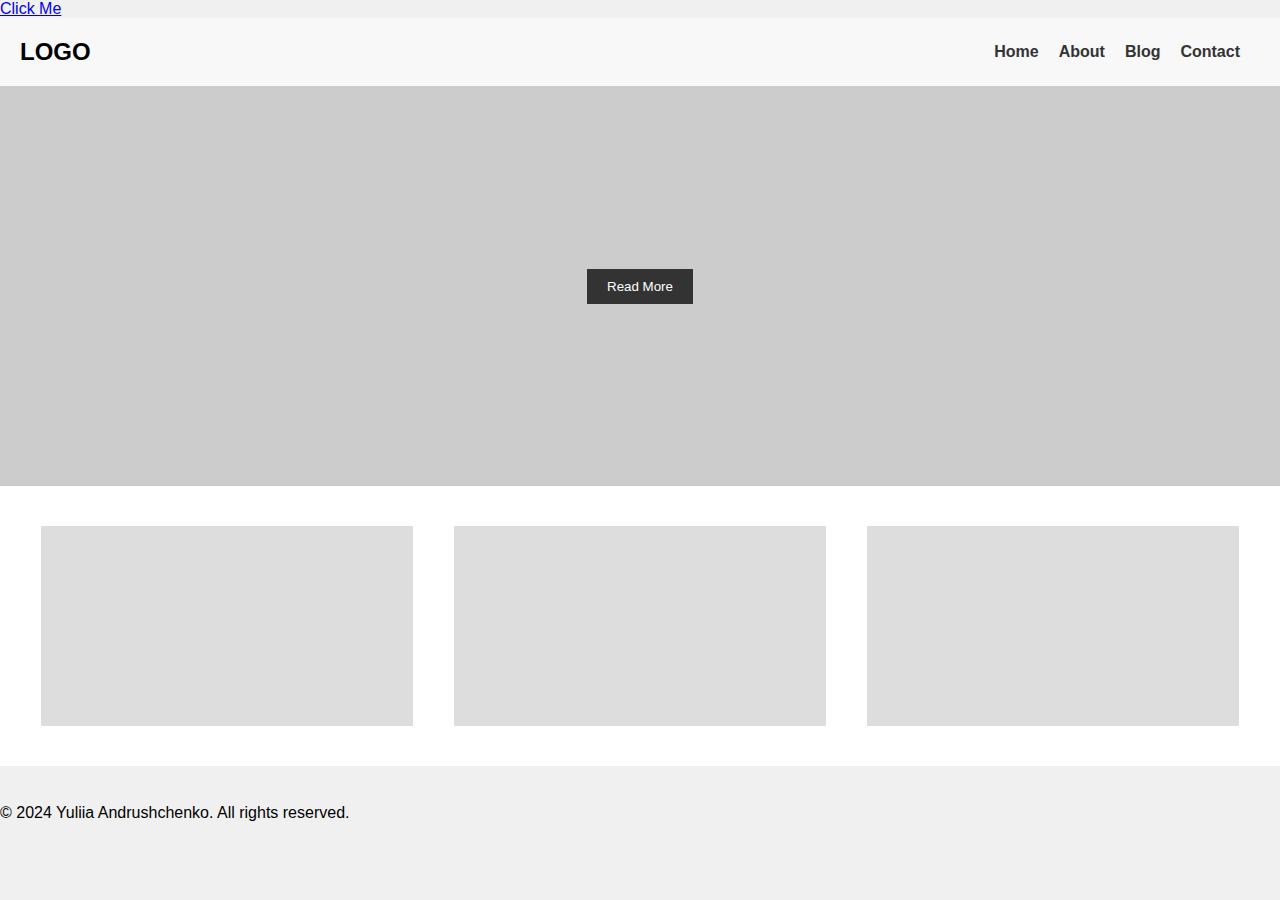
<file: index.html>
<!DOCTYPE html>
<html lang="en">
<head>
<a href="target-page.html" class="button">Click Me</a>
    <title>Personal Website</title>
    <link rel="stylesheet" href="styles.css">
</head>
<body>
    <header>
        <div class="logo">
            <h1>LOGO</h1>
        </div>
        <nav>
            <ul>
                <li><a href="home.html">Home</a></li>
                <li><a href="about.html">About</a></li>
                <li><a href="blog.html">Blog</a></li>
                <li><a href="contact.html">Contact</a></li>
            </ul>
        </nav>
    </header>

    <main>
        <section class="hero">
            <div class="hero-content">
                <button>Read More</button>
            </div>
        </section>

        <section class="features">
            <div class="feature-box"></div>
            <div class="feature-box"></div>
            <div class="feature-box"></div>
        </section>
    </main>

    <footer>
       <div class="social-icons">
            <a href="#" aria-label="Twitter"><i class="fab fa-twitter"></i></a>
            <a href="#" aria-label="Instagram"><i class="fab fa-instagram"></i></a>
            <a href="#" aria-label="Facebook"><i class="fab fa-facebook"></i></a>
         </div>
        <p>&copy; 2024 Yuliia Andrushchenko. All rights reserved.</p>
    </footer>


</body>
</html>
</file>
<file: styles.css>
* {
    margin: 0;
    padding: 0;
    box-sizing: border-box;
}

body {
    font-family: Arial, sans-serif;
    background-color: #f0f0f0;
}

header {
    display: flex;
    justify-content: space-between;
    align-items: center;
    padding: 20px;
    background-color: #f8f8f8;
}

.logo h1 {
    font-size: 24px;
}

nav ul {
    display: flex;
    list-style-type: none;
}
    <style>
        nav ul {
            list-style-type: none;
            padding: 0;
        }

        nav ul li {
            display: inline;
            margin-right: 20px; 
        }

        nav ul li a {
            text-decoration: none;
            color: #333;
        }

        nav ul li a:hover {
            color: #f39c12;
        }
    </style>

nav ul li {
    margin: 0 15px;
}

nav ul li a {
    text-decoration: none;
    color: #333;
    font-weight: bold;
}

.hero {
    background-color: #ccc;
    height: 400px;
    display: flex;
    justify-content: center;
    align-items: center;
}

.hero button {
    padding: 10px 20px;
    background-color: #333;
    color: #fff;
    border: none;
    cursor: pointer;
}

.features {
    display: flex;
    justify-content: space-around;
    padding: 40px 20px;
    background-color: #fff;
}

.feature-box {
    width: 30%;
    height: 200px;
    background-color: #ddd;
}

footer {
  footer {
            background-color: #333;
            color: white;
            text-align: center;
            padding: 20px 0;
        }

        .social-icons {
            margin-bottom: 10px;
        }

        .social-icons a {
            color: white;
            margin: 0 10px;
            font-size: 24px;
            text-decoration: none;
        }

        .social-icons a:hover {
            color: #f39c12; /* Change color on hover */
        }
}
</file>
